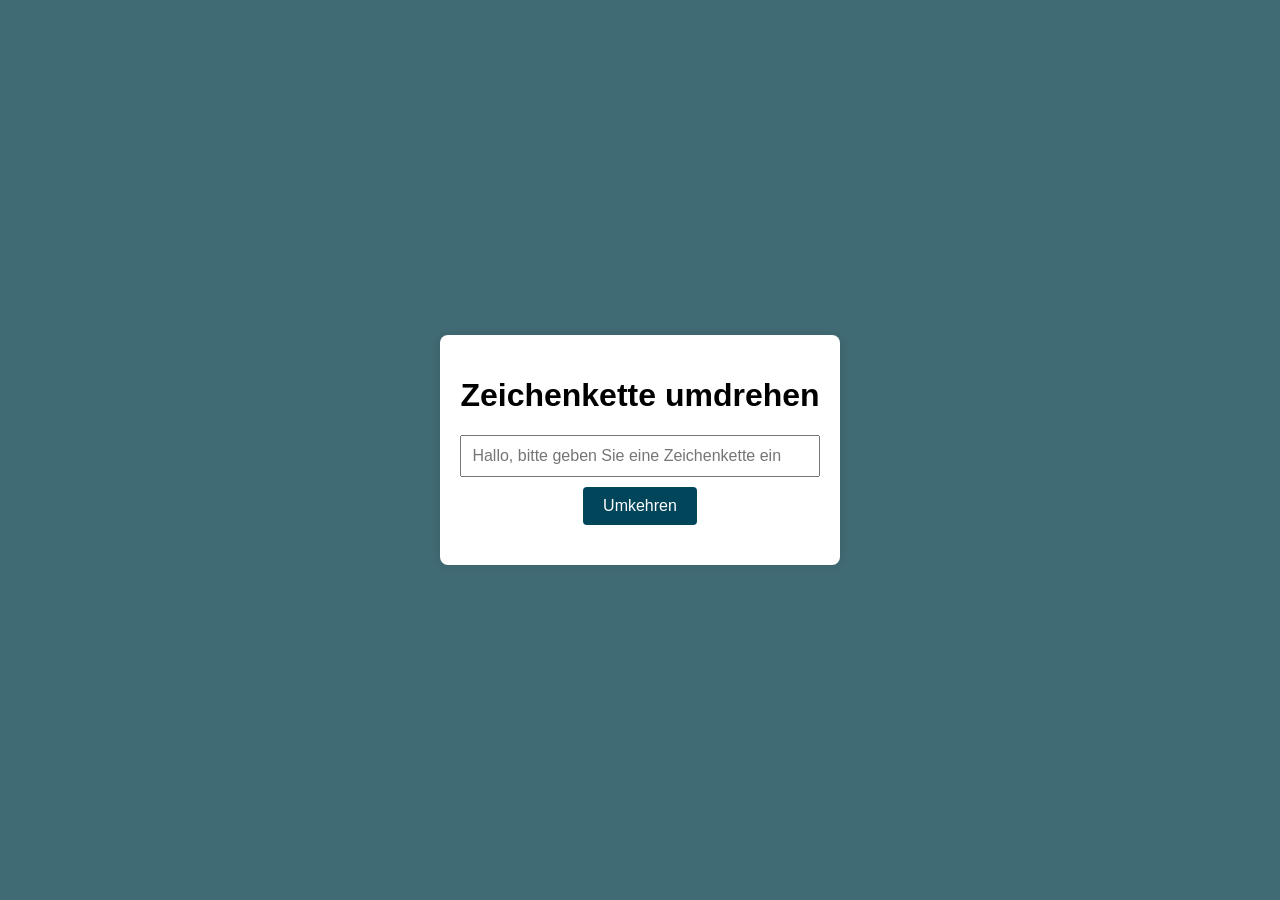
<file: index.html>
<!DOCTYPE html>
<html lang="de">
<head>
    <meta charset="UTF-8">
    <meta name="viewport" content="width=device-width, initial-scale=1.0">
    <title>Zeichenkette Umdrehen</title>
    <link rel="stylesheet" href="6_Zeichenkette.css">
</head>
<body>
    <div class="container">
        <h1>Zeichenkette umdrehen</h1>
        <input type="text" id="inputString" placeholder="Hallo, bitte geben Sie eine Zeichenkette ein">
        <button onclick="reverseString()">Umkehren</button>
        <p id="output"></p>
    </div>
    <script src="4_Zeichenkette.js"></script>
</body>
</html>
</file>
<file: 6_Zeichenkette.css>
/* Design */

body {
    font-family: Arial, sans-serif;
    display: flex;
    justify-content: center;
    align-items: center;
    height: 100vh;
    background-color: #406a74;
    margin: 0;
}

.container {
    text-align: center;
    background: white;
    padding: 20px;
    border-radius: 8px;
    box-shadow: 0 0 10px rgba(0, 0, 0, 0.1);
}

input {
    padding: 10px;
    font-size: 16px;
    margin-bottom: 10px;
    width: calc(100% - 24px);
}

button {
    padding: 10px 20px;
    font-size: 16px;
    cursor: pointer;
    background-color: #004559;
    color: #fff;
    border: none;
    border-radius: 4px;
}

button:hover {
    background-color: #0056b3;
}

p {
    margin-top: 20px;
    font-size: 18px;
}
</file>
